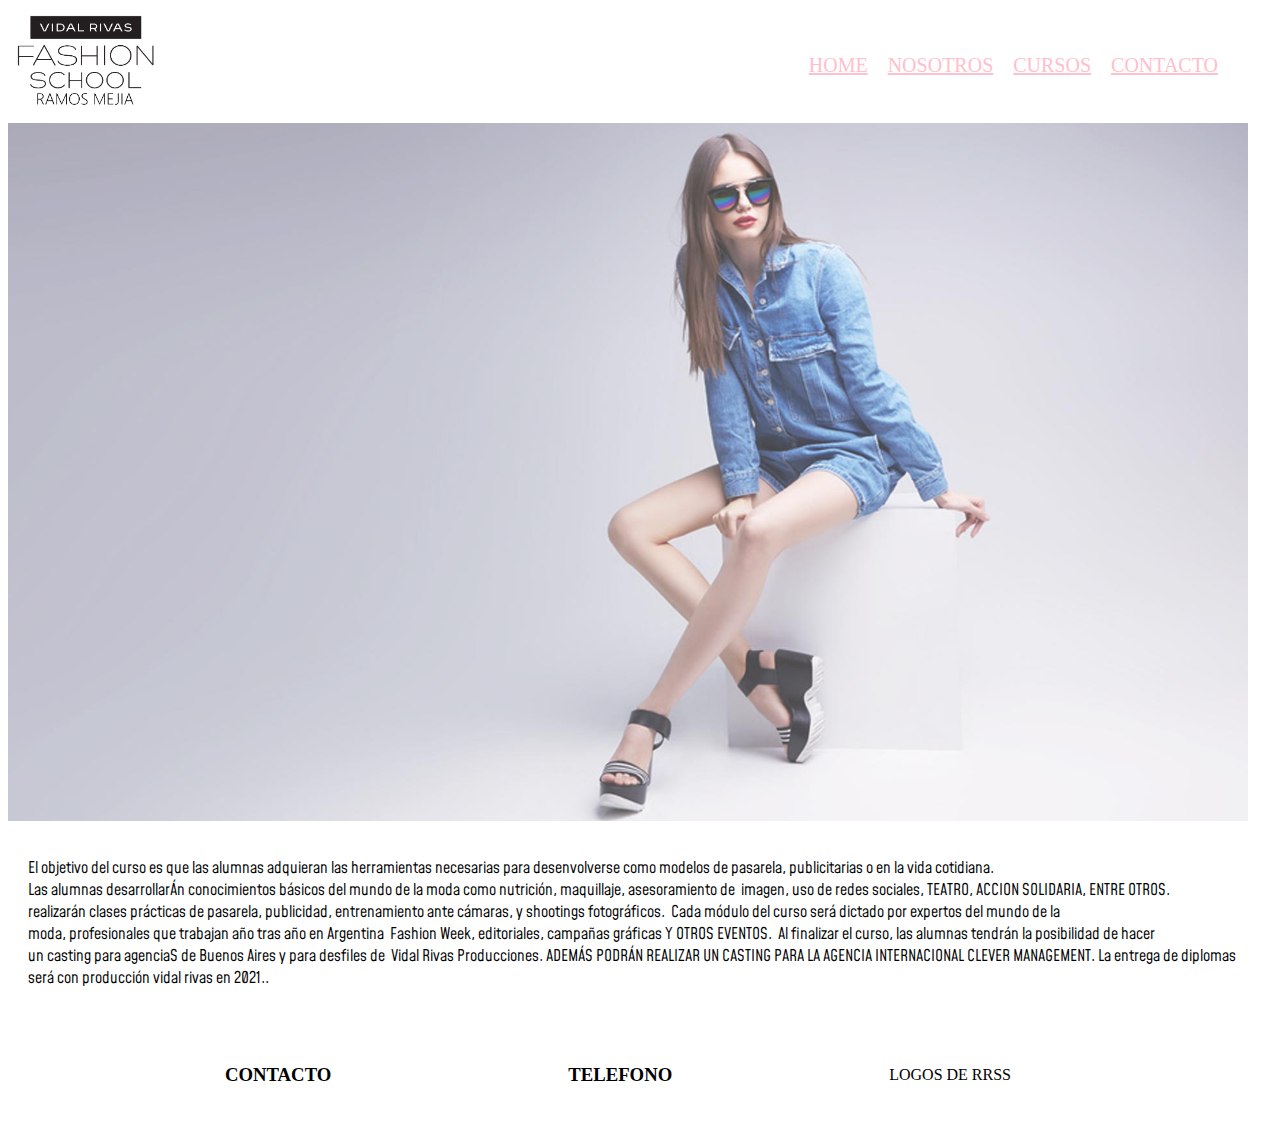
<file: INDEX.HTML>
<!DOCTYPE html>
<html lang="es">
<head>
	<meta charset="UTF-8">
	<meta name="viewport" content="width=device-width, initial-scale=1.0">
	<title>mi sitio</title>
	
	<!-- link google fonts -->
	<link rel="preconnect" href="https://fonts.googleapis.com">
    <link rel="preconnect" href="https://fonts.gstatic.com" crossorigin>
    <link href="https://fonts.googleapis.com/css2?family=Mohave:ital@1&display=swap" rel="stylesheet">

	<!-- link de css -->

	<link rel="stylesheet" href="css/estilo.css">


</head>
<body>
	<div class="gridContainerPadre"> 
	<!-- fila superior logo +nav -->
	<header>
		<!-- LOGO -->
	<div> 
		<img class="logo" src="assets/img/logo_ramos_negro.png" alt="logo">
	</div> 
	<!-- NAV -->
		<nav>
			<ul class="flex-home" >
				<li><a href="#">HOME</a></li>
				<li><a href="pages/nosotros.html">NOSOTROS</a></li>
				<li><a href="pages/cursos.html">CURSOS</a></li>
				<li><a href="pages/contacto.html">CONTACTO</a></li>
			</ul>
		</nav>
	</header>
	<!-- cierre fila superior -->
	<!-- inicio contenido -->
	<main>
<section>
			<!-- imagen grande -->
			<img class="imagenTop" src="assets/img/fm.jpg" alt="imagen">
		
			<!-- texto -->
			<div class="contenido">
<p class="pad20"> El objetivo del curso es que las alumnas adquieran las
herramientas necesarias para desenvolverse como
modelos de pasarela, publicitarias o en la vida cotidiana.
Las alumnas desarrollarÁn conocimientos básicos del
mundo de la moda como nutrición, maquillaje, asesoramiento de 
imagen, uso de redes sociales, TEATRO, ACCION SOLIDARIA, ENTRE OTROS.
realizarán clases prácticas de pasarela, publicidad, entrenamiento ante cámaras, y shootings fotográficos. 
Cada módulo del curso será dictado por expertos del mundo de la 
moda, profesionales que trabajan año tras año en Argentina 
Fashion Week, editoriales, campañas gráficas Y OTROS EVENTOS. 
Al finalizar el curso, las alumnas tendrán la posibilidad de hacer 
un casting para agenciaS de Buenos Aires y para desfiles de 
Vidal Rivas Producciones. ADEMÁS PODRÁN REALIZAR UN CASTING PARA LA AGENCIA INTERNACIONAL CLEVER MANAGEMENT.
La entrega de diplomas será con producción vidal rivas en 2021..
</p>
			</div>
            <!-- FIN DE TEXTO -->

          
		</section>
	</main>
	<!-- cierre de contenido -->
	<!-- inicio del footer -->
	<footer>
		<h3 class="pad20">CONTACTO</h3>			
		<H3 class="pad20">TELEFONO</H3>
		
		
	   <DIV>LOGOS DE RRSS</DIV>
	</footer>
	<!-- cierre de footer -->
	</div>
	
</body>
</html>
</file>
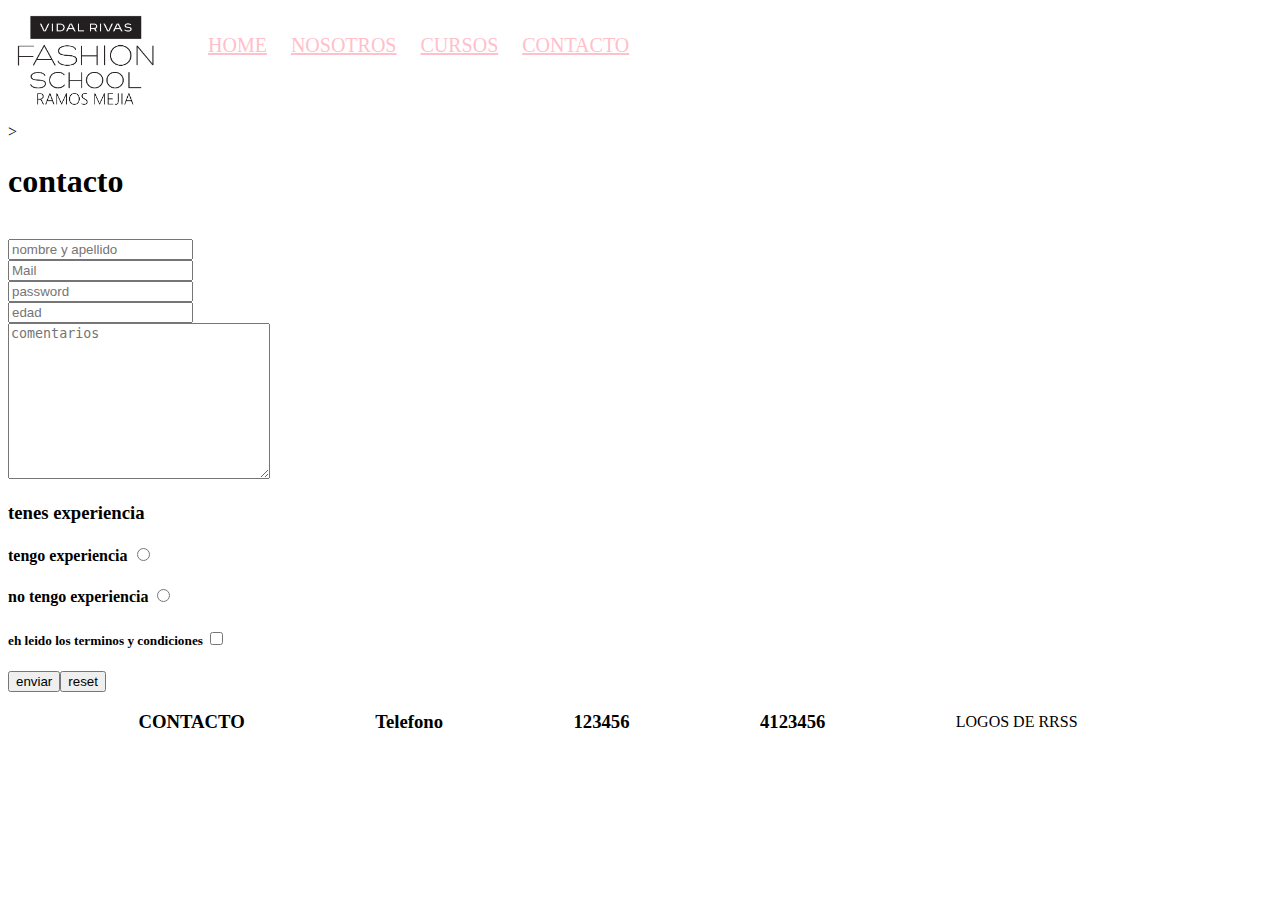
<file: pages/contacto.html>
<!DOCTYPE html>
<html lang="en">
<head>
	<meta charset="UTF-8">
	<meta name="viewport" content="width=device-width, initial-scale=1.0">
	<title>contacto</title>
	<!-- link de google fonts -->
	<link rel="preconnect" href="https://fonts.googleapis.com">
    <link rel="preconnect" href="https://fonts.gstatic.com" crossorigin>
    <link href="https://fonts.googleapis.com/css2?family=Mohave:ital@1&display=swap" rel="stylesheet">
	<!-- link de css -->
		<link rel="stylesheet" href="../css/estilo.css">
</head>
<body>
	<!-- fila superior logo +nav -->
	<header>
		<!-- LOGO -->
	<DIV><img class="logo" src="../assets/img/logo_ramos_negro.png" alt="logo"></DIV>
	<!-- NAV -->
		<nav>
			<ul>
				<li><a href="../index.html">HOME</a></li>
				<li><a href="nosotros.html">NOSOTROS</a></li>
				<li><a href="cursos.html">CURSOS</a></li>
				<li><a href="#">CONTACTO</a></li>
			</ul>
		</nav>
	</header>>
	<!-- cierre fila superior -->
	<!-- inicio contenido -->
	<main>
<!-- encabezado -->
<div>
	<h1>contacto</h1>
</div>
<section>
	<!-- formulario -->
	<form action="">
		<br>
		<input type="text"placeholder="nombre y apellido"><br>
		<input type="text"placeholder="Mail"><br> 
		<input type="password"placeholder="password"><br> 
		<input type="number"placeholder="edad"><br>
		<textarea cols="30"rows="10"placeholder="comentarios"></textarea><br>
		<h3>tenes experiencia</h3>
		<h4>tengo experiencia
		<input type="radio" name="lugar" value="tengo experiecia"></h4>
		<h4>no tengo experiencia
		<input type="radio" name="lugar" value="no tengo experiecia"></h4>
		<h5>eh leido los terminos y condiciones
		<input type="checkbox" name="aceptar" value="1"></h5>

	<input type="submit"value="enviar"><input type="reset" value="reset">
	</form>
	
</section>
	</main>
	<!-- cierre de contenido -->
	<!-- inicio del footer -->
	<footer>
		<h3>CONTACTO</h3>			
		<H3>Telefono</H3>
		<h3>123456</h3>
		<h3>4123456</h3>
	<DIV>LOGOS DE RRSS</DIV>
	</footer>
	<!-- cierre de footer -->
	
</body>
</html>
</file>
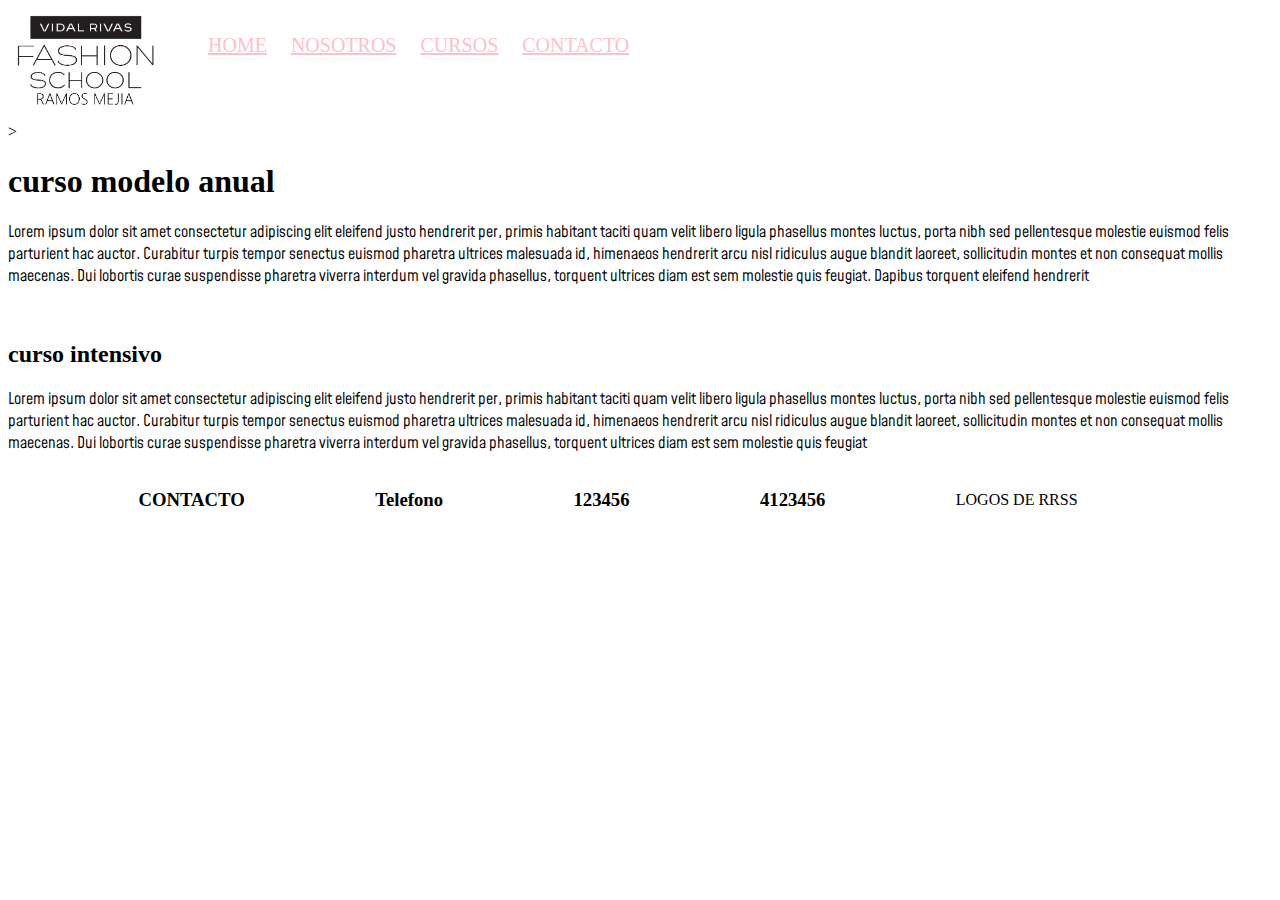
<file: pages/cursos.html>
<!DOCTYPE html>
<html lang="en">
<head>
	<meta charset="UTF-8">
	<meta name="viewport" content="width=device-width, initial-scale=1.0">
	<title>cursos</title>
	<!-- link de google fonts -->
	<link rel="preconnect" href="https://fonts.googleapis.com">
    <link rel="preconnect" href="https://fonts.gstatic.com" crossorigin>
    <link href="https://fonts.googleapis.com/css2?family=Mohave:ital@1&display=swap" rel="stylesheet">
	<!-- link de css -->
		<link rel="stylesheet" href="../css/estilo.css">
</head>
<body>
	<!-- fila superior logo +nav -->
	<header>
		<!-- LOGO -->
	<DIV><img class="logo" src="../assets/img/logo_ramos_negro.png" alt="logo"></DIV>
	<!-- NAV -->
		<nav>
			<ul>
				<li><a href="../index.html">HOME</a></li>
				<li><a href="nosotros.html">NOSOTROS</a></li>
				<li><a href="#">CURSOS</a></li>
				<li><a href="contacto.html">CONTACTO</a></li>
			</ul>
		</nav>
	</header>>
	<!-- cierre fila superior -->
	<!-- inicio contenido -->
	<main>
		<section>
			<!-- imagen grande -->
			<div>
				<h1>curso modelo anual</h1>
				<p>Lorem ipsum dolor sit amet consectetur adipiscing elit eleifend justo hendrerit per, primis habitant taciti quam velit libero ligula phasellus montes luctus, porta nibh sed pellentesque molestie euismod felis parturient hac auctor. Curabitur turpis tempor senectus euismod pharetra ultrices malesuada id, himenaeos hendrerit arcu nisl ridiculus augue blandit laoreet, sollicitudin montes et non consequat mollis maecenas. Dui lobortis curae suspendisse pharetra viverra interdum vel gravida phasellus, torquent ultrices diam est sem molestie quis feugiat. Dapibus torquent eleifend hendrerit</p><br>
				<h2>curso intensivo</h2>
				<p>Lorem ipsum dolor sit amet consectetur adipiscing elit eleifend justo hendrerit per, primis habitant taciti quam velit libero ligula phasellus montes luctus, porta nibh sed pellentesque molestie euismod felis parturient hac auctor. Curabitur turpis tempor senectus euismod pharetra ultrices malesuada id, himenaeos hendrerit arcu nisl ridiculus augue blandit laoreet, sollicitudin montes et non consequat mollis maecenas. Dui lobortis curae suspendisse pharetra viverra interdum vel gravida phasellus, torquent ultrices diam est sem molestie quis feugiat</p>
			</div>
			
		</section>
	</main>
	<!-- cierre de contenido -->
	<!-- inicio del footer -->
	<footer>
		<h3>CONTACTO</h3>			
		<H3>Telefono</H3>
		<h3>123456</h3>
		<h3>4123456</h3>
	<DIV>LOGOS DE RRSS</DIV>
	</footer>
	<!-- cierre de footer -->
	
</body>
</html>
</file>
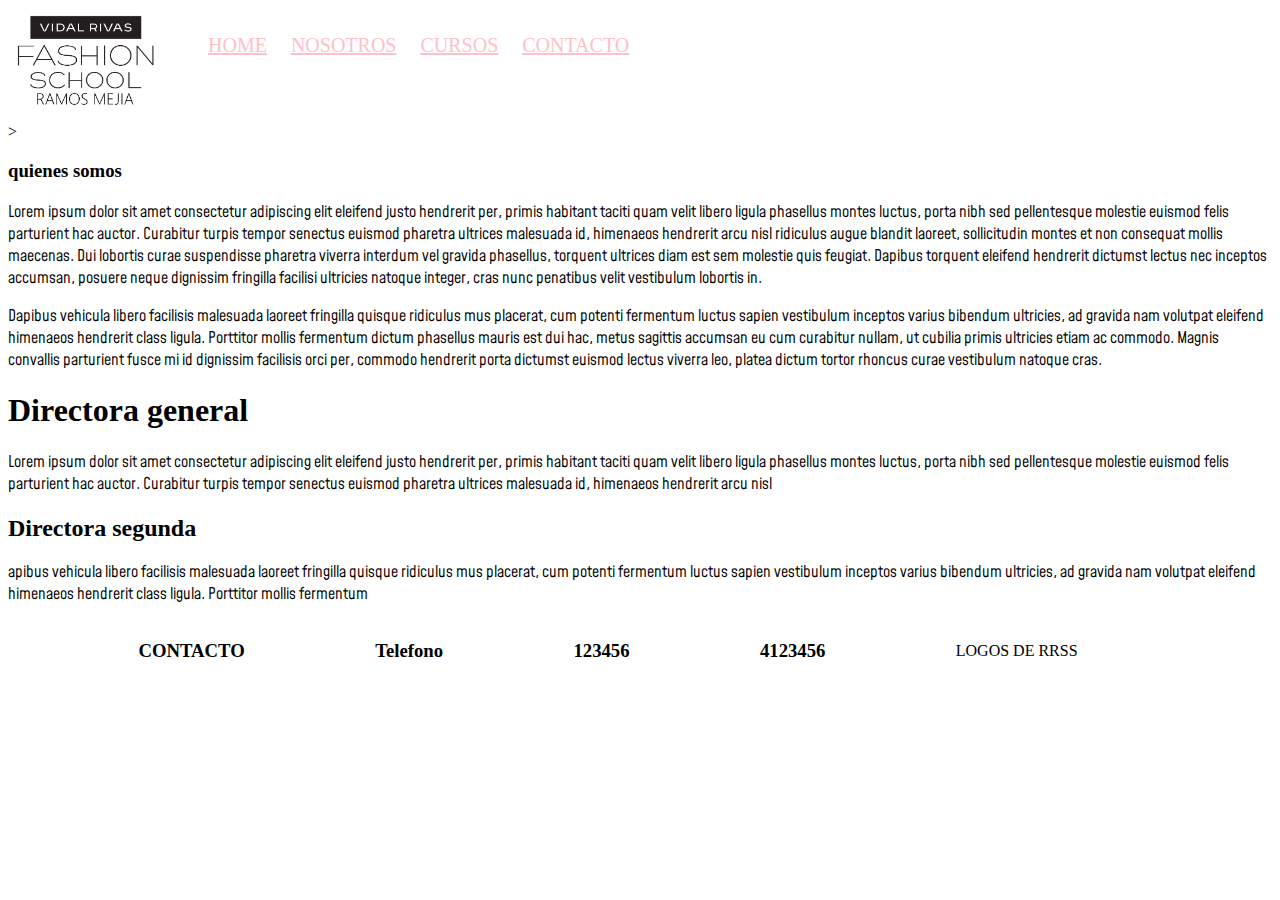
<file: pages/nosotros.html>
<!DOCTYPE html>
<html lang="es">
<head>
	<meta charset="UTF-8">
	<meta name="viewport" content="width=device-width, initial-scale=1.0">
	<title>nosotros</title>
<!-- link de google fonts -->
	<link rel="preconnect" href="https://fonts.googleapis.com">
    <link rel="preconnect" href="https://fonts.gstatic.com" crossorigin>
    <link href="https://fonts.googleapis.com/css2?family=Mohave:ital@1&display=swap" rel="stylesheet">
	<!-- link de css -->
		<link rel="stylesheet" href="../css/estilo.css">

</head>
<body>
	<!-- fila superior logo +nav -->
	<header class = "GridContainerPadreNosotros">
		<!-- LOGO -->
	<DIV class = "GridContainerPadreNosotros"><img class="logo" src="../assets/img/logo_ramos_negro.png" alt="logo">
	</DIV>
	<!-- NAV -->
		<nav>
			<ul>
				<li><a href="../index.html">HOME</a></li>
				<li><a href="#">NOSOTROS</a></li>
				<li><a href="cursos.html">CURSOS</a></li>
				<li><a href="contacto.html">CONTACTO</a></li>
			</ul>
		</nav>
	</header>>
	<!-- cierre fila superior -->
	<!-- inicio contenido -->
	<main>
		<section>
			<!-- imagen grande -->
			<div></div>
			<!-- texto -->
			<h3>quienes somos </h3>

			<p>Lorem ipsum dolor sit amet consectetur adipiscing elit eleifend justo hendrerit per, primis habitant taciti quam velit libero ligula phasellus montes luctus, porta nibh sed pellentesque molestie euismod felis parturient hac auctor. Curabitur turpis tempor senectus euismod pharetra ultrices malesuada id, himenaeos hendrerit arcu nisl ridiculus augue blandit laoreet, sollicitudin montes et non consequat mollis maecenas. Dui lobortis curae suspendisse pharetra viverra interdum vel gravida phasellus, torquent ultrices diam est sem molestie quis feugiat. Dapibus torquent eleifend hendrerit dictumst lectus nec inceptos accumsan, posuere neque dignissim fringilla facilisi ultricies natoque integer, cras nunc penatibus velit vestibulum lobortis in.</p> <p>Dapibus vehicula libero facilisis malesuada laoreet fringilla quisque ridiculus mus placerat, cum potenti fermentum luctus sapien vestibulum inceptos varius bibendum ultricies, ad gravida nam volutpat eleifend himenaeos hendrerit class ligula. Porttitor mollis fermentum dictum phasellus mauris est dui hac, metus sagittis accumsan eu cum curabitur nullam, ut cubilia primis ultricies etiam ac commodo. Magnis convallis parturient fusce mi id dignissim facilisis orci per, commodo hendrerit porta dictumst euismod lectus viverra leo, platea dictum tortor rhoncus curae vestibulum natoque cras.</p>
			<!-- INFO DIRECTORA GENERAL -->
			<!-- imagen directora general -->
			<H1>Directora general</H1>
<p>Lorem ipsum dolor sit amet consectetur adipiscing elit eleifend justo hendrerit per, primis habitant taciti quam velit libero ligula phasellus montes luctus, porta nibh sed pellentesque molestie euismod felis parturient hac auctor. Curabitur turpis tempor senectus euismod pharetra ultrices malesuada id, himenaeos hendrerit arcu nisl </p>
			<!-- INFO DIRECTORA segunda-->
			<!-- imagen dirrectora segunda -->
			<h2>Directora segunda</h2>

			<p>apibus vehicula libero facilisis malesuada laoreet fringilla quisque ridiculus mus placerat, cum potenti fermentum luctus sapien vestibulum inceptos varius bibendum ultricies, ad gravida nam volutpat eleifend himenaeos hendrerit class ligula. Porttitor mollis fermentum</p>

            <!-- FIN DE TEXTO -->
		</section>
	</main>
	<!-- cierre de contenido -->
	<!-- inicio del footer -->
	<footer>
		<h3>CONTACTO</h3>			
		<H3>Telefono</H3>
		<h3>123456</h3>
		<h3>4123456</h3>
	<DIV>LOGOS DE RRSS</DIV>
	</footer>
	<!-- cierre de footer -->
</body>
</html>
</file>
<file: css/estilo.css>
/* index */ 

div img {
	img: 2px

}

/* tipografia y forma de index */

header {
	display: flex;
}

.estiloLista {
	
	display: flex; 
	font-family: 'Mohave', sans-serif;
	font-style: italic;
	font-size: 40px;
	color: pink;
	position: relative;
	text-decoration: none;
	padding: 20px
	
	}
	ulñ {
		display: flex;
	position: relative;
    top: -110px;
    left: 150px;
    font-family: 'Mohave', sans-serif;
}
	/* tamaño del logo	*/

.logo {
	width: 150px
}

nav{
	width: 1090px

}

nav ul li {
	display: inline-block;
	
	padding: 10px;
	font-size: 20px;
	
}
a {
	color:pink;
}

/* imagen grande, (ubicar) */

main section img {
	display: flex;
	flex-direction: row;
	width: 1240px;
}

p {
	font-family: 'Mohave', sans-serif;
	
	padding: 20px
	border:3px;

}

.pad20 {
	padding: 20px
}

footer	{
	display: flex;
	justify-content: space-evenly; 
	width: 1200px;
	align-items: center;
	align-items: center;
	


}

.gridContainerPadre {
	display: grid;
	grid-template-areas: 
	"header header header"
	"img img img"
	"main main main"
	"footer footer footer";
	grid-template-columns: repeat(3, 1fr);
	
}

header{
	grid-area: header;
}
nav {
	grid-area: nav;
}
img {
	grid-area: img;
}

main {
	grid-area: main;
}
footer{
	grid-area: footer;
}

.flex-home {
	display: flex;
	justify-content: flex-end;
padding: 20px;
	    align-content: center;

    align-items: center;
}


/* vista mobile */

@media only screen and (min-width: 0px) and (max-width: 768px){
	
	/* home */

	.gridContainerPadreNosotros {
		display: grid;
		grid-template-areas: 
		"header"
		"nav"
		"img"
		"main"
		"footer";
		grid-template-columns: 100%;
		grid-template-rows: 100px 150px 1fr 350px 200px;
	}

	header{
		grid-area: header;

	}
	nav {
		grid-area: nav;
	}
	.img {
		grid-area: img;
	}
	img{
		width: 100%;
		height: auto;
	}
	main {
		grid-area: main;
	}
	.footerIndex{
		grid-area: footer;
		background-color: blue;
	}
	a{
		text-decoration: none;
		color: blue;

	}
	li{
		list-style-type: none;
		padding: 10px;
	
	}
	.bg-yellow{
		background-color: yellow;
	}
	p {
		font-size: 30px;
		color: red;
	}
	.border {
	border: 1px dashed lightblue;
	}
</file>
